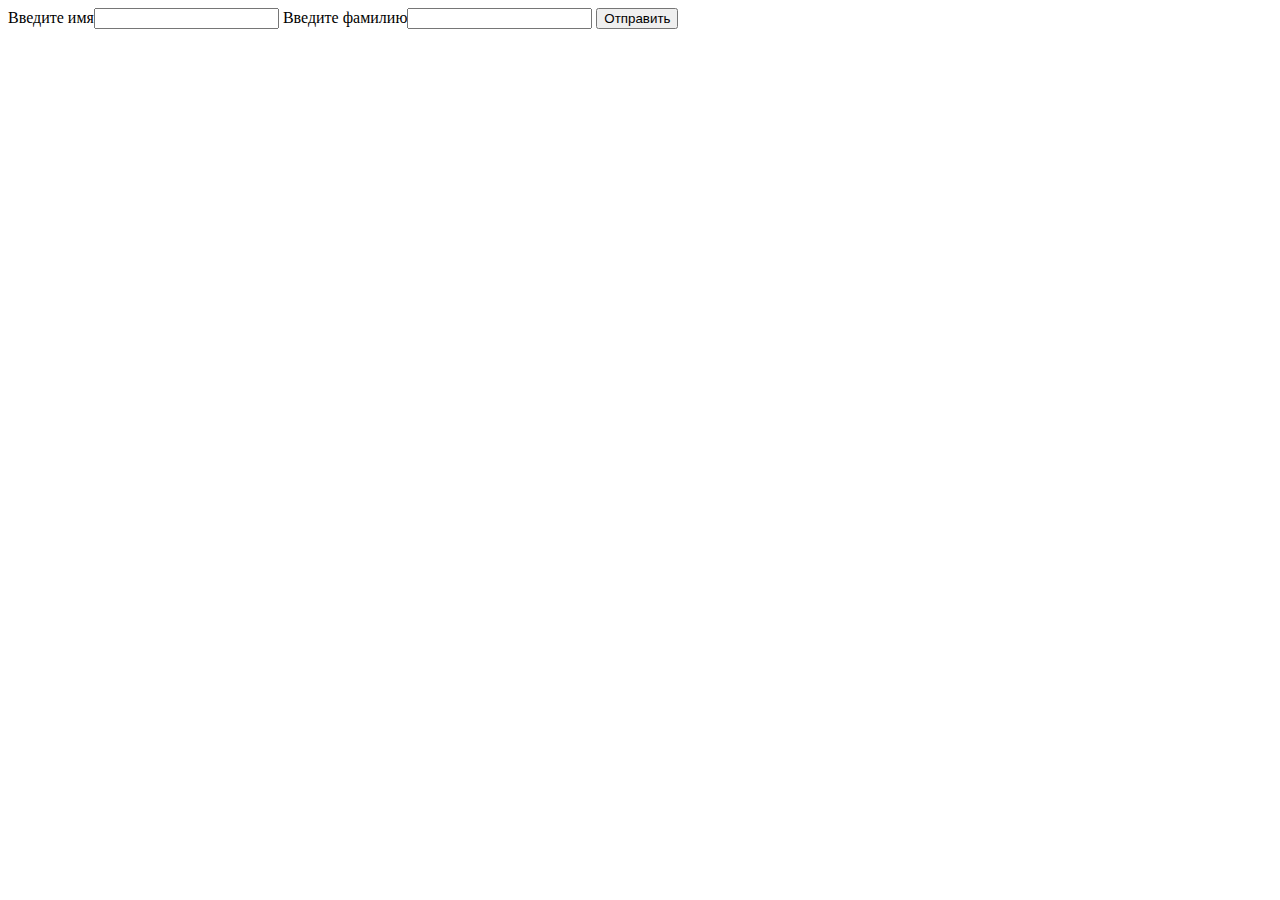
<file: dz5js2_Kasymov_Nazarbek_11-1f/index.html>
<!DOCTYPE html>
<html lang="en">
<head>
    <meta charset="UTF-8">
    <title></title>
</head>
<body>
<div id="showUsers">

</div>
<div id="post">
    Введите имя<input type="text" id="sureNameInput">
    Введите фамилию<input type="text" id="lastNameInput">
    <button id="sendPostButton">Отправить</button>
</div>

</body>
<script src="main.js"></script>
</html>
</file>
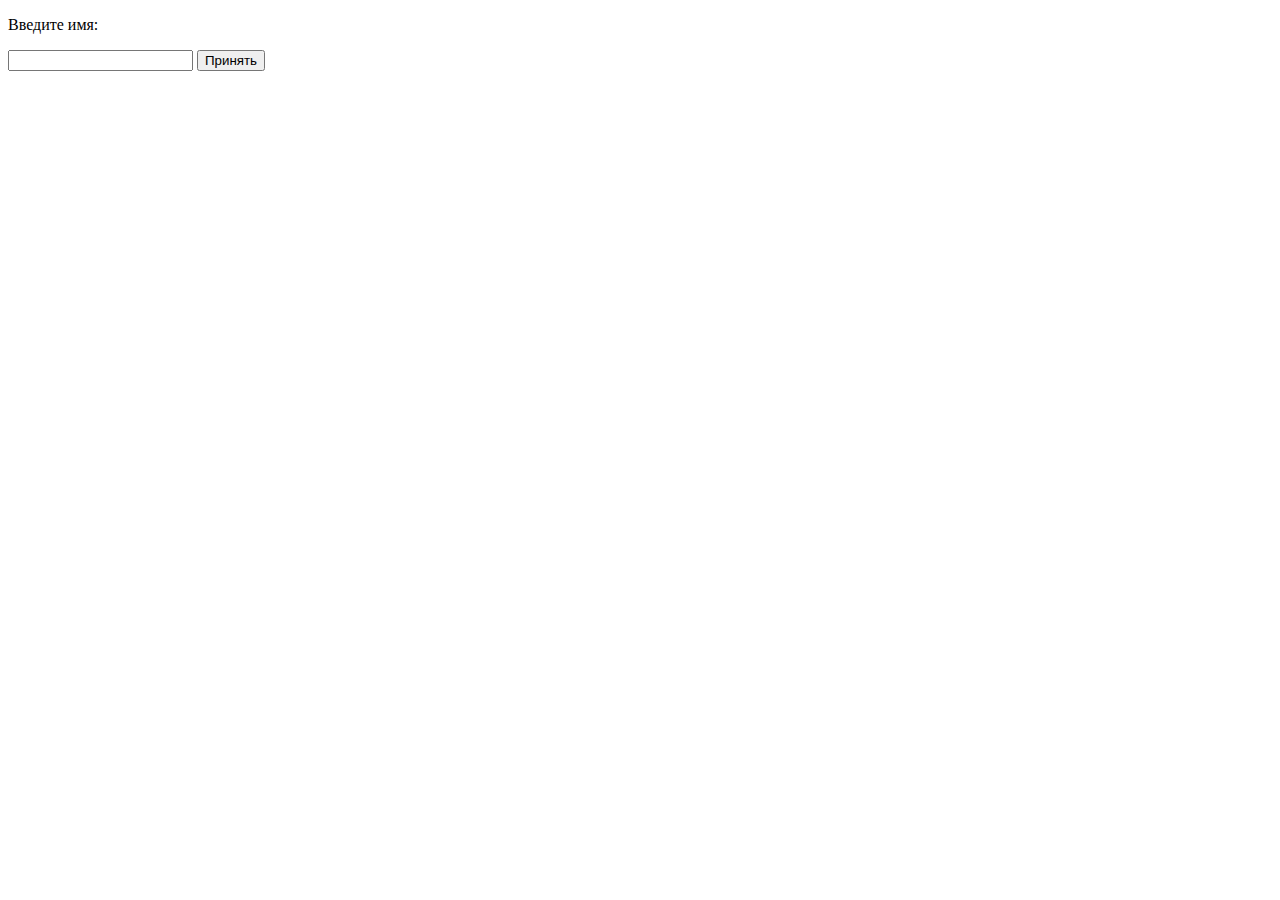
<file: DZ6_Kasymov_Nazarbek/index.html>
<!DOCTYPE html>
<html lang="en">
<head>
    <meta charset="UTF-8">
    <title>Title</title>
</head>
<body>
    <div>
        <p>Введите имя:</p><input type="text" class="input" onchange="alert('Привет ' + this.value + '!')">
        <input type="button" value="Принять">
    </div>
</body>
<script src="main.js"></script>
</html>
</file>
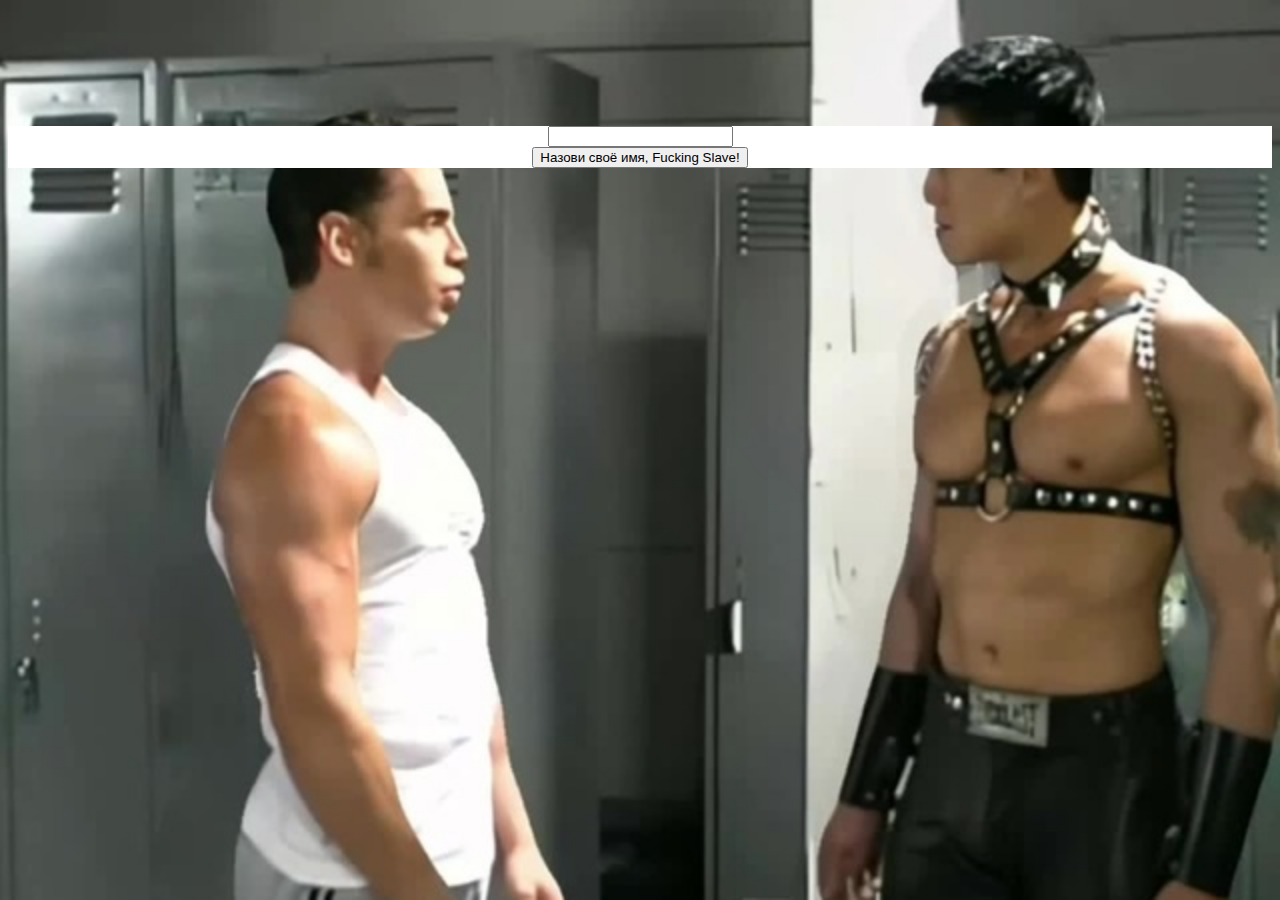
<file: DZ7_Kasymov_Nazarbek11-1f/index.html>
<!DOCTYPE html>
<html lang="en">
<head>
    <meta charset="UTF-8">
    <title>Title</title>
    <link rel="stylesheet" href="style.css">
</head>
<body>
    <div class="wrapper">

    </div>
</body>
<script src="main.js"></script>
</html>
</file>
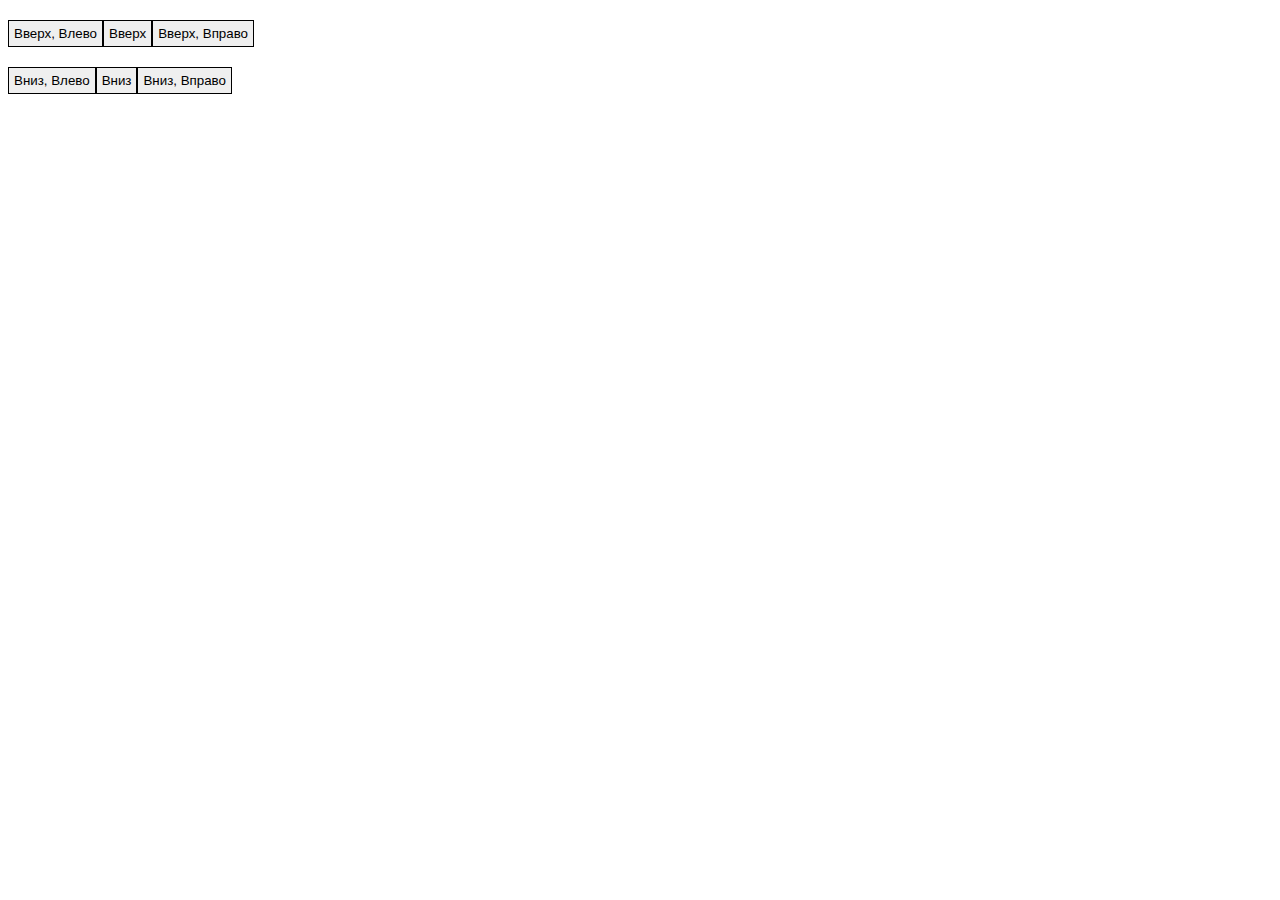
<file: game/index.html>
<!DOCTYPE html>
<html lang="en">
<head>
    <meta charset="UTF-8">
    <title>Title</title>
    <link rel="stylesheet" href="css/style.css">
</head>
<body>
    <div id="log"></div>
    <div id="up">
        <button class="left">Вверх, Влево</button>
        <button class="up">Вверх</button>
        <button class="right">Вверх, Вправо</button>
    </div>
    <div id="down">
        <button class="left">Вниз, Влево</button>
        <button class="down">Вниз</button>
        <button class="right">Вниз, Вправо</button>
    </div>
</body>
<script src="js/logic.js"></script>
</html>
</file>
<file: DZ7_Kasymov_Nazarbek11-1f/style.css>
body {
    background-repeat: no-repeat;
    background-image: url("gachiImages/MainBack.jpg");
    background-size: 100%;
}
.wrapper {
    margin-top: 10%;
    display: flex;
    flex-direction: column;
    align-items: center;
    text-align: center;
    background: white;
}
</file>
<file: game/css/style.css>
#start {
    font-size: 22px;
}
.x {
    display: flex;
}
.y {
    width: 60px;
    height: 60px;
    border: black 1px solid;
    background-color: #339933;
}
.secondRow {
    transform: translate(0,50%);
    background-color: #009900;
}
#up, #down {
    margin-top: 20px;
    display: flex;
}
.up, .down, .left, .right   {
    border: black 1px solid;
    padding: 5px;
}
#me {
    background-image: url("images/me.jpg");
    background-repeat: no-repeat;
}
</file>
